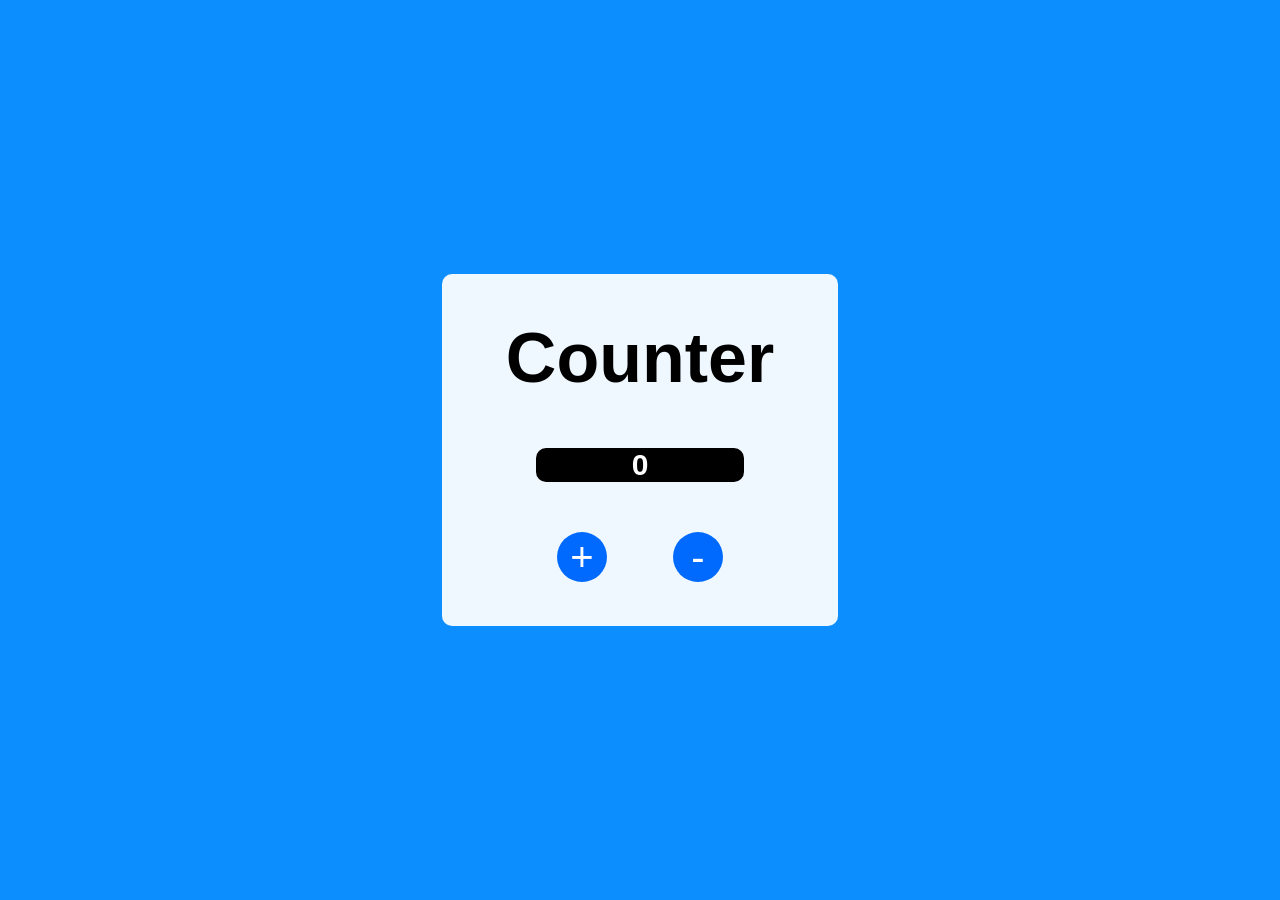
<file: projects/web-projects/web-counter/index.html>
<!DOCTYPE html>
<html lang="en">
<head>
    <meta charset="UTF-8">
    <meta name="viewport" content="width=device-width, initial-scale=1.0">
    <title>Counter</title>
    <link rel="stylesheet" href="index.css">
</head>
<body>
    <div id="container">
        <h1>Counter</h1>
        <p id="counter">0</p>
        <button id="increase-button" aria-label="Increase counter">+</button>
        <button id="decrease-button" aria-label="Decrease counter">-</button>
    </div>

    <script src="index.js"></script>
</body>
</html>
</file>
<file: projects/web-projects/web-counter/index.css>
* {
    margin: 0;
    padding: 0;
    box-sizing: border-box;
}

body {
    font-family: Arial, "Helvetica Neue", Helvetica, sans-serif;
    font-size: large;
    background-color: #0c8eff;
    display: flex;
    justify-content: center;
    align-items: center;
    min-height: 100vh;
}

h1 {
    margin-left: 20px;
    margin-right: 20px;
    font-size: 70px;
}

#counter {
    background-color: black;
    color: white;
    display: flex;
    border-radius: 10px;
    justify-content: center;
    margin: 50px;
    font-size: 30px;
    font-weight: 900;
}

#container {
    font-size: larger;
    border-radius: 10px;
    background-color: aliceblue;
    text-align: center;
    padding: 44px;
}

#increase-button,
#decrease-button {
    font-size: 40px;
    border-radius: 50px;
    border: none;
    background-color: rgb(0, 106, 255);
    color: white;
    cursor: pointer;
    width: 50px;
    height: 50px;
}

#increase-button {
    margin-right: 30px;
}

#decrease-button {
    margin-left: 30px;
}
</file>
